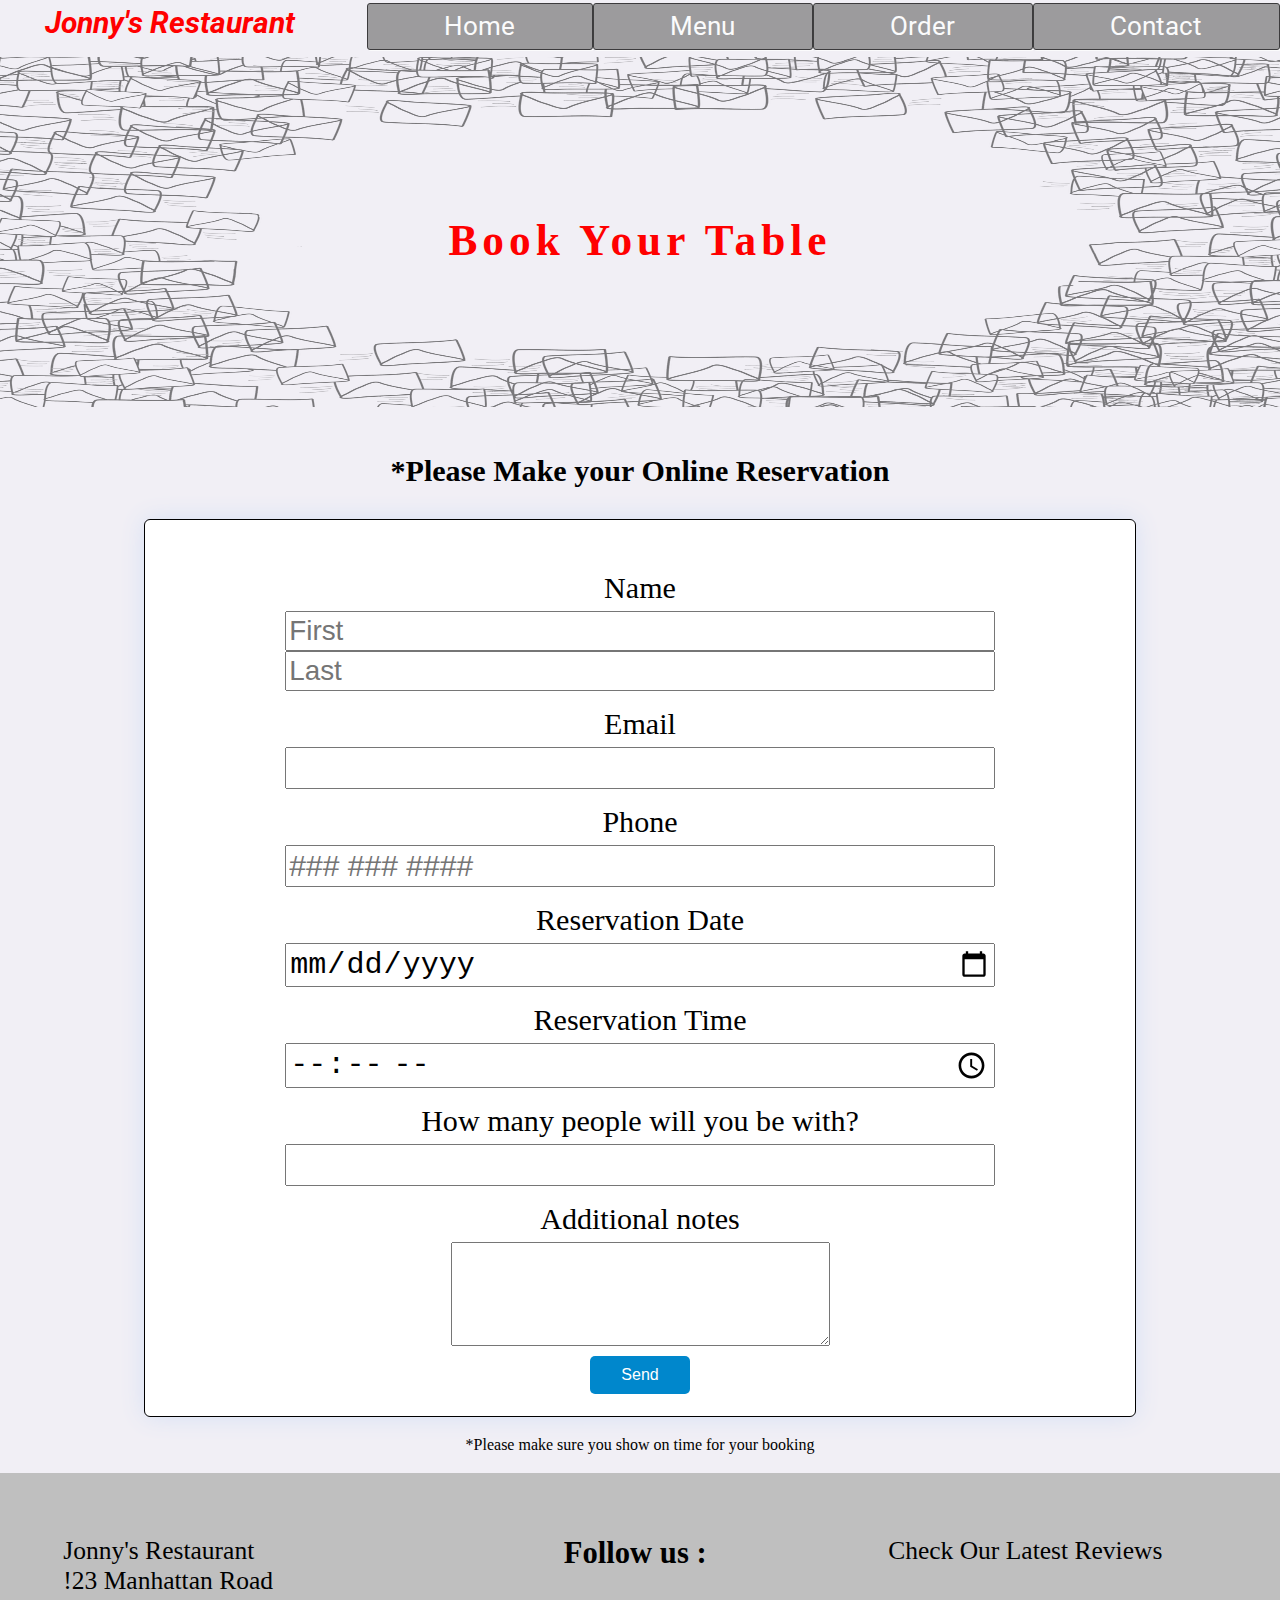
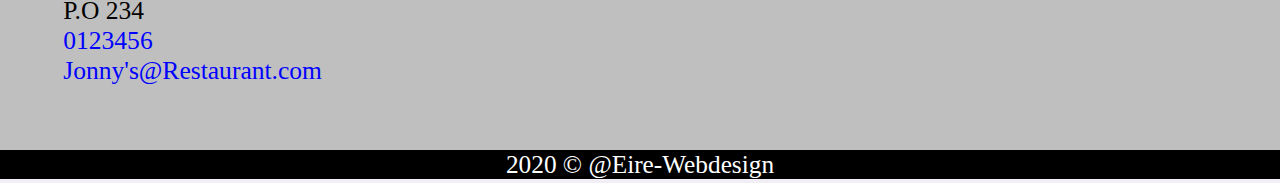
<file: jonnycontact.html>
<!DOCTYPE html>
<html>
<head>
<meta charset="UTF-8">
<meta name="viewport" content="width=device-width, initial-scale=1.0">
	<title>contacto</title>
<link rel="stylesheet" href="https://use.fontawesome.com/releases/v5.15.1/css/all.css" integrity="sha384-vp86vTRFVJgpjF9jiIGPEEqYqlDwgyBgEF109VFjmqGmIY/Y4HV4d3Gp2irVfcrp" crossorigin="anonymous">
<link href="https://fonts.googleapis.com/css2?family=Poppins&display=swap" rel="stylesheet">
<link href="https://fonts.googleapis.com/css2?family=Poppins&family=Roboto:wght@500&display=swap" rel="stylesheet">
<link rel="stylesheet" type="text/css" href="jonnycontacto.css">
</head>
<body>
<nav class="nav-container">
    <div class="nav-container_inner">
      <a id="logo" class="home-link" href="restaurant.index.html">Jonny's Restaurant</a>
        <ul class="top-nav">
            <li><a href="restaurant.index.html">Home</a></li>
            <li><a href="menu-index.html">Menu</a></li>
            <li><a href="index.html">Order</a></li>
            <li><a href="jonnycontact.html">Contact</a></li>
         </ul>
      </div>
</nav>
<main class="main-nav">
    <div class="contact-img">
      <img src="contact-letters.png" alt="contact-image" width="100%" height="150px">
	</div>
	<div class="header">
	  <h1>Book Your Table</h1>
	</div>
  <section class="form">

  	 <div class="testbox">
      <form onclick="changeColor();" id="myForm" action="/">
    <div class="banner">
          <h1>*Please Make your Online Reservation</h1>
    </div>
        <div class="item">
          <p>Name</p>
          <div class="name-item">
            <input type="text" name="name" placeholder="First" />
            <input type="text" name="name" placeholder="Last" />
          </div>
        </div>
        <div class="item">
          <p>Email</p>
          <input type="email" name="email" required="required" />
        </div>
        <div class="item">
          <p>Phone</p>
          <input type="text" name="phone" placeholder="### ### ####"/>
        </div>
        <div class="item">
          <p>Reservation Date</p>
          <input type="date" name="bdate" required/>
        </div>
   <div class="item">
          <p>Reservation Time</p>
          <input type="time" name="btime" required/>
               </div>
        <div class="item">
          <p>How many people will you be with?</p>
          <input type="text" name="language"/>
        </div>
         <div class="item">
          <p>Additional notes</p>
          <textarea rows="3"></textarea>
        </div>
         <div class="btn-block">
          <button id="form_button">Send</button>
        </div>
      </form>
    </div>
    <p class="p-time">*Please make sure you show on time for your booking</p>
  </section>
  <section class="footer-hero">
  	<div class="social-hero">
  		<div class="Address">
  		  <p>Jonny's Restaurant</p>
  		  <p>!23 Manhattan Road</p>
  		  <p>P.O 234</p>
  		  <p><a href="telephone"><i class="fas fa-phone-volume"></i>0123456</a></p>
  		  <p><a href="Email">Jonny's@Restaurant.com</a></p>
  		
  		</div>
  		<div class="social-icons">
  	      <header class="icons-header">
  	      	<h2>Follow us :</h2>
  	      </header>
  	      <a href="#"><i class="fab fa-facebook"></i>
  	      <a href="#"><i class="fab fa-twitter"></i></a>
  	      <a href="#"></a>
  	      <a href="#"><i class="fab fa-instagram"></i></a>
  		</div>
  		<div class="trip-container">
  		<a href="#"><i class="fab fa-tripadvisor"></i></a>
  		<p>Check Our Latest Reviews</p>
  		
  		</div>
  </section>
</main>
<footer>
  <div class="footer-end">
  	<p>2020 &copy @Eire-Webdesign</p>
  </div>
</footer>
<script type="text/javascript">
	function changeColor() {
		var myform = document.getElementById("myForm");
		var myIn = document.getElementsByTagName("input");
		for (var i = 0; i < myIn.length; i++) {
			myIn[i].setAttribute("class", "yellow");

		}
	}
var nameInput = document.forms[0].input;
var sendButton = document.getElementById("form_button").addEventListener("click", function(){
     validateForm();

});

  function validateForm (){
    if(!nameInput) {
      alert("please enter a valid user name");
    }
    }

  
	

		
	
</script>
</body>
</html>
</file>
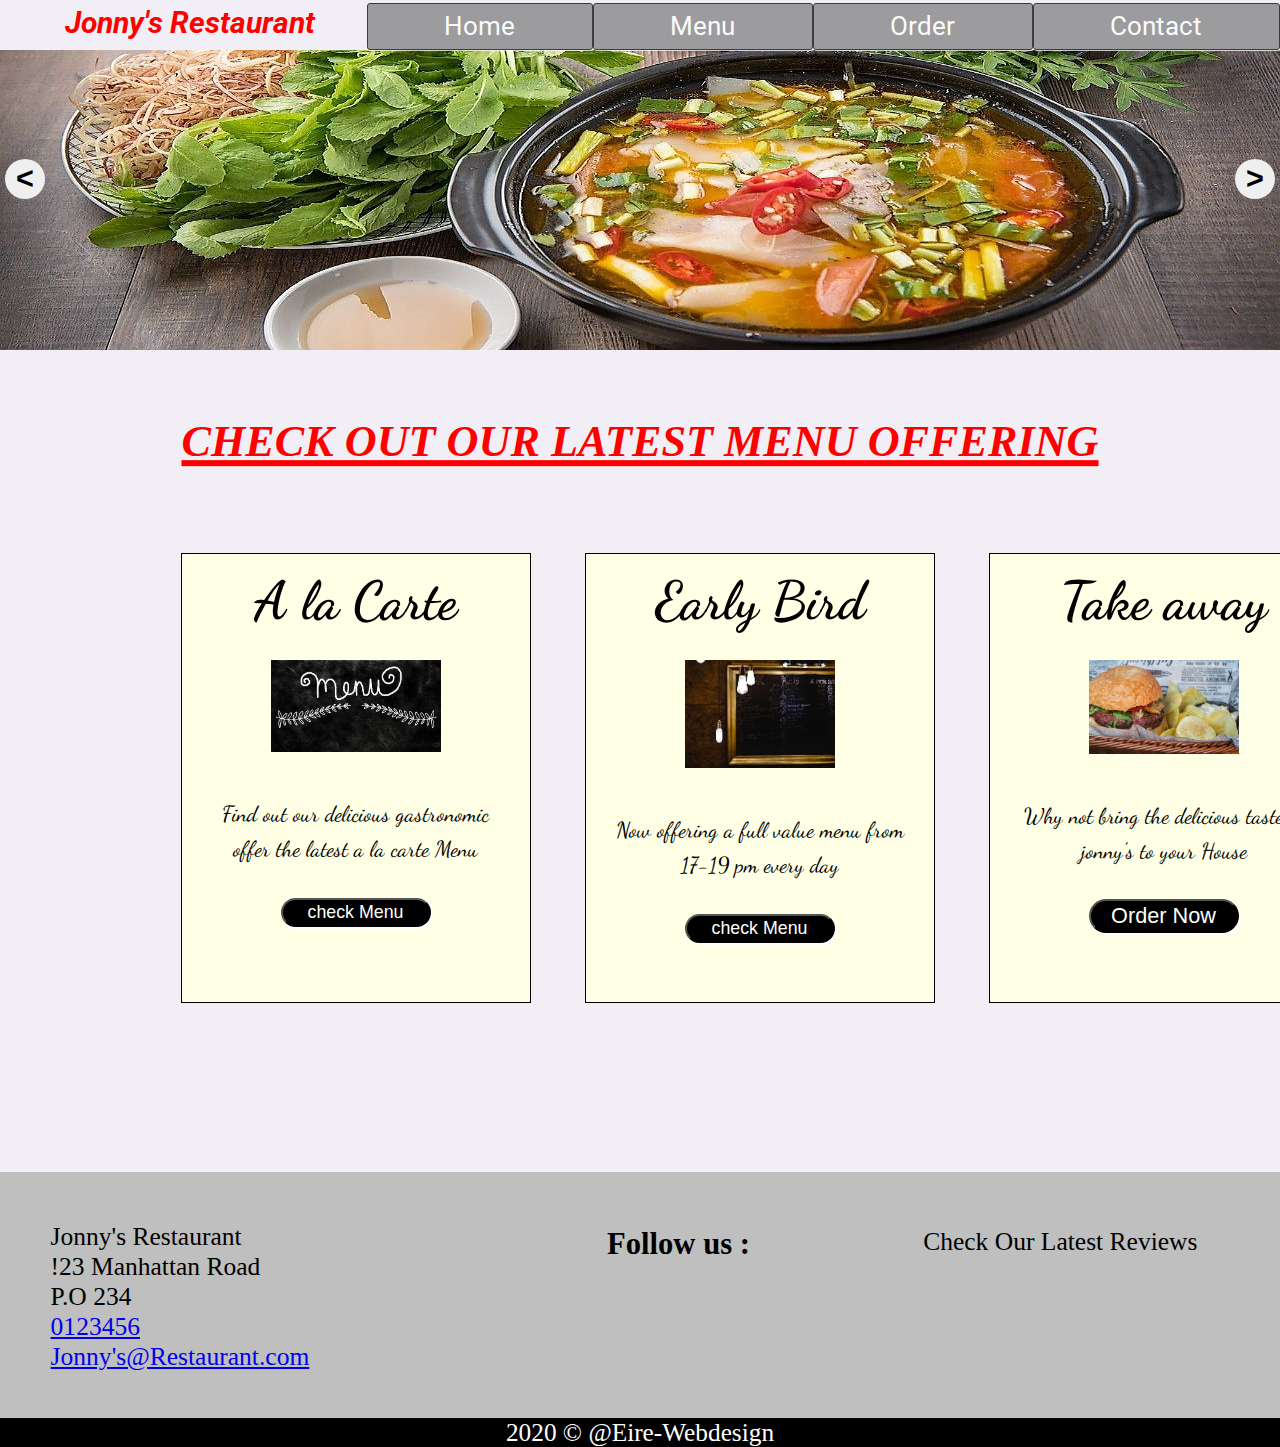
<file: Menu-index.html>
<!DOCTYPE html>
<html>
<head>
	<meta charset="utf-8">
	<title>jonny's menus</title>
	<link rel="stylesheet" href="https://use.fontawesome.com/releases/v5.15.1/css/all.css" integrity="sha384-vp86vTRFVJgpjF9jiIGPEEqYqlDwgyBgEF109VFjmqGmIY/Y4HV4d3Gp2irVfcrp" crossorigin="anonymous">
	<link rel="stylesheet" type="text/css" href="menu.css">
	<link href="https://fonts.googleapis.com/css2?family=Roboto&display=swap" rel="stylesheet">
	<link href="https://fonts.googleapis.com/css2?family=Arvo:wght@700&family=Dancing+Script:wght@600&display=swap" rel="stylesheet">
	 <meta name="viewport" content="width=device-width, initial-scale=1.0">
	 <style type="text/css">
	 	/*media queries for different screens*/
	 	@media only screen
	 	and (orientation: portrait)
	 	and (min-width: 375px)
	 	and (max-height: 670px)
	 	{
	 		
	 		.grid-container{
	 			margin-left: 2em;
	 		}

	 	}
	 	@media only screen
	 	and (orientation: portrait)
	 	and (min-width: 375px)
	 	and (max-height: 812px)
	 	{

	 		.grid-container{
	 			margin-left: 3em;
	 		}
	 	}
	 	@media only screen
       and (min-width: 410px)
{
	.grid-container{
		margin-left: 5em;
	}
	.card-one{
	width:250px;
	margin-top: 3em;
	border: 1px solid black;
	margin-left: 5.5em;
	background-color: #ffffe6;
	padding:20px;
	line-height: 1.6;
	
}
@media only screen
and (orientation: portrait)
and (min-width: 768px)
and (max-height: 1024px)
{
html {
   min-height: 1024px;


} 
.card-one ,.card-two, .card-three {
	width:175px;
	max-height:900px;
	margin-left: 0px;
	font-size:10px;

} 
.carousel-section{
	margin-top:0px;
  }
.carousel img{
	max-height: 150px;
}
.grid-container{
	margin-top:4em ;
	grid-template-columns:1fr 1fr 1fr;
	grid-template-rows: 1fr;
	grid-gap:0;
}
.footer-hero{
	max-height: 350px;
	position: relative;
	top:185px;
	margin-top:-4em;
}
.footer-end{
	position:relative;
	top:180px;
	
}
.offering{
	margin-top:3em;
}
.social-icons{
	position: relative;
	left:5%;
}
.trip-container{
	position: relative;
	left:10%;
}
.modal-body{

	margin-top:-16rem;

}

    
}
@media only screen
and (orientation: landscape)
and (min-width: 768px)
and (max-height: 1024px)
{
	.card-one ,.card-two, .card-three {
		width:175px;
		min-height:450px;
		margin-left: 5%;
		font-size:10px;
	
	} 
	.carousel-section{
		margin-top:0px;
	  }
	.carousel img{
		max-height: 150px;
	}
	.grid-container{
		margin-top:4em ;
		grid-template-columns:1fr 1fr 1fr;
		grid-template-rows: 1fr;
		grid-gap:0;
	}
	.footer-hero{
		max-height: 350px;
		position: relative;
		top:185px;
		margin-top:-4em;
	}
	.footer-end{
		position:relative;
		top:180px;
		
	}
	.offering{
		margin-top:3em;
	}
	.trip-container{
		position: relative;
		
	}



	 </style>
</head>
<body>
<nav class="nav-container">
	<div class="nav-container_inner">
		<a id="logo" class="home-link" href="restaurant.index.html">Jonny's Restaurant</a>
		<ul class="top-nav">
			<li><a href="restaurant.index.html">Home</a></li>
		    <li><a href="Menu-index.html">Menu</a></li>
		    <li><a href="index.html">Order</a></li>
		    <li><a href="jonnycontact.html">Contact</a></li>
        </ul>
	</div>
</nav>
<main>
	<section class="carousel-section">
		<div class="carousel">
			<div class="carousel-item carousel-item-visible">
			<img src="soup.jpg" alt="picture of food">	
			</div>
			<div class="carousel-item">
			<img src="burger.jpg" alt="picture of second dish">
				
			</div>
			<div class="carousel-item">
				<img src="dimsun.jpg" alt="picture of third dish">
				
			</div>
			<div class="carousel_actions">
				<button id="carousel--prev" aria-label="previous-slide"><</button>
				<button id="carousel--next" aria-label="next-slide">></button>
			</div>
		</div>
	</section>
	<section class="offering">
		    <div class="heading-alc-menu">
		       <h1><em>Check out our latest Menu offering</em></h1>
		    </div>
                <div class="grid-container">
                   <div id="card-one" class="card-one">
                     <header class="header-menu-alc"><h2>A la Carte</h2></header>
                     <img src="menu-2.jpg" width="50" alt="picture of a menu board">
                     <p>Find out our delicious gastronomic offer the latest a la carte Menu</p>
                     <input id="btn-modal" class="btn-card-one" type="button" value="check Menu">
                       
                   </div>
                   <div class="card-two">
                   	 <header class="header-menu-alc"><h2>Early Bird</h2></header>
                     <img src="menu1.jpg" alt="picture of a menu board">
                     <p>Now offering a full value menu from 17-19 pm every day</p>
                     <input onclick="modalUp();" class="btn-card-one" type="button" value="check Menu">
                       
                   </div>
                   <div class="card-three">
                   	 <header class="header-menu-alc"><h2>Take away</h2></header>
                     <img src="take away.jpg" alt="picture of a menu board">
                     <p>Why not bring the delicious taste of jonny's to your House</p>
                     <a href="shoping/index.html"><input class="btn-card-one" type="button" value="Order Now"></a>
                   </div>
            </div>
    </section>
    <section id="modal-one" class="modal-menu">
      <div class="modal-body">
    	
    	  <div class="exit-button">
    	    <button id="close_modal">Exit</button>
    	  </div>
          <div id="Eat" class="food-menu">
           <h1>Our Scrumptious Menu</h1>
           <h5>Bread Basket</h5>
           <p>Assortment of fresh baked fruit breads and muffins 5.50</p><br>
    
           <h5>Honey Almond Granola with Fruits</h5>
           <p>Natural cereal of honey toasted oats, raisins, almonds and dates 7.00</p><br>
    
          <h5>Belgian Waffle</h5>
          <p>Vanilla flavored batter with malted flour 7.50</p><br>
    
          <h5>Scrambled eggs</h5>
          <p>Scrambled eggs, roasted red pepper and garlic, with green onions 7.50</p><br>
    
         <h5>Blueberry Pancakes</h5>
         <p>With syrup, butter and lots of berries 8.50</p>
        </div>
        <a href="jonnycontact.html"><button class="btn-booking">Book your Table</button></a>
     </div>
    </section>
    <section class="footer-hero">
  	<div class="social-hero">
  		<div class="Address">
  		  <p>Jonny's Restaurant</p>
  		  <p>!23 Manhattan Road</p>
  		  <p>P.O 234</p>
  		  <p><a href="telephone"><i class="fas fa-phone-volume"></i>0123456</a></p>
  		  <p><a href="Email">Jonny's@Restaurant.com</a></p>
  		
  		</div>
  		<div class="social-icons">
  	      <header class="icons-header">
  	      	<h2>Follow us :</h2>
  	      </header>
  	      <a href="#"><i class="fab fa-facebook"></i>
  	      <a href="#"><i class="fab fa-twitter"></i></a>
  	      <a href="#"><i class="fab fa-instagram"></i></a>
  		</div>
  		<div class="trip-container">
  		<a href="#"><i class="fab fa-tripadvisor"></i></a>
  		<p>Check Our Latest Reviews</p>
  		
  		</div>
  </section>
</main>
<footer>
  <div class="footer-end">
  	<p>2020 &copy @Eire-Webdesign</p>
  </div>
</footer>
</main>
<script type="text/javascript">
//modal
var openModal = document.getElementById("modal-one");
var openButton = document.getElementById("btn-modal")
var closeButton = document.getElementById("close_modal");
//declare the click for the modal add the event listeners
openButton.addEventListener("click", modalUp);
closeButton.addEventListener("click", closeModal);
window.addEventListener("click", clickOutside);	
//function for the modal
function modalUp(event){
	openModal.style.display = "block";

}
function closeModal(event){
	 openModal.style.display = "none";
}
function clickOutside(event){
	if(event.target == openModal) {
		openModal.style.display = "none";
	}
	
}






//slider carousel
	var slidePosition = 0;
	var img = document.getElementsByClassName("carousel-item");
	var totalSlides = img.length;
	var buttonNext = document.getElementById("carousel--next").addEventListener("click", function(){
			moveToNextSlide() 

		})
	var prevButton = document.getElementById("carousel--prev").addEventListener("click",function(){
		moveToPrevSlide();
	})
  function updateSlidePosition(){
  	for (var i = 0; i < img.length; i++) {
  		img[i].classList.remove("carousel-item-visible");
  		img[i].classList.add("carousel_item--hidden")
  		
  	}
  	img[slidePosition].classList.add("carousel-item-visible");

  }
  function moveToNextSlide() {
  if (slidePosition === totalSlides - 1) {
    slidePosition = 0;
  } else {
    slidePosition++;
  }

  updateSlidePosition();
}

function moveToPrevSlide() {
  if (slidePosition === 0) {
    slidePosition = totalSlides - 1;
  } else {
    slidePosition--;
  }

  updateSlidePosition();
}
  
</script>

</body>
</html>
</file>
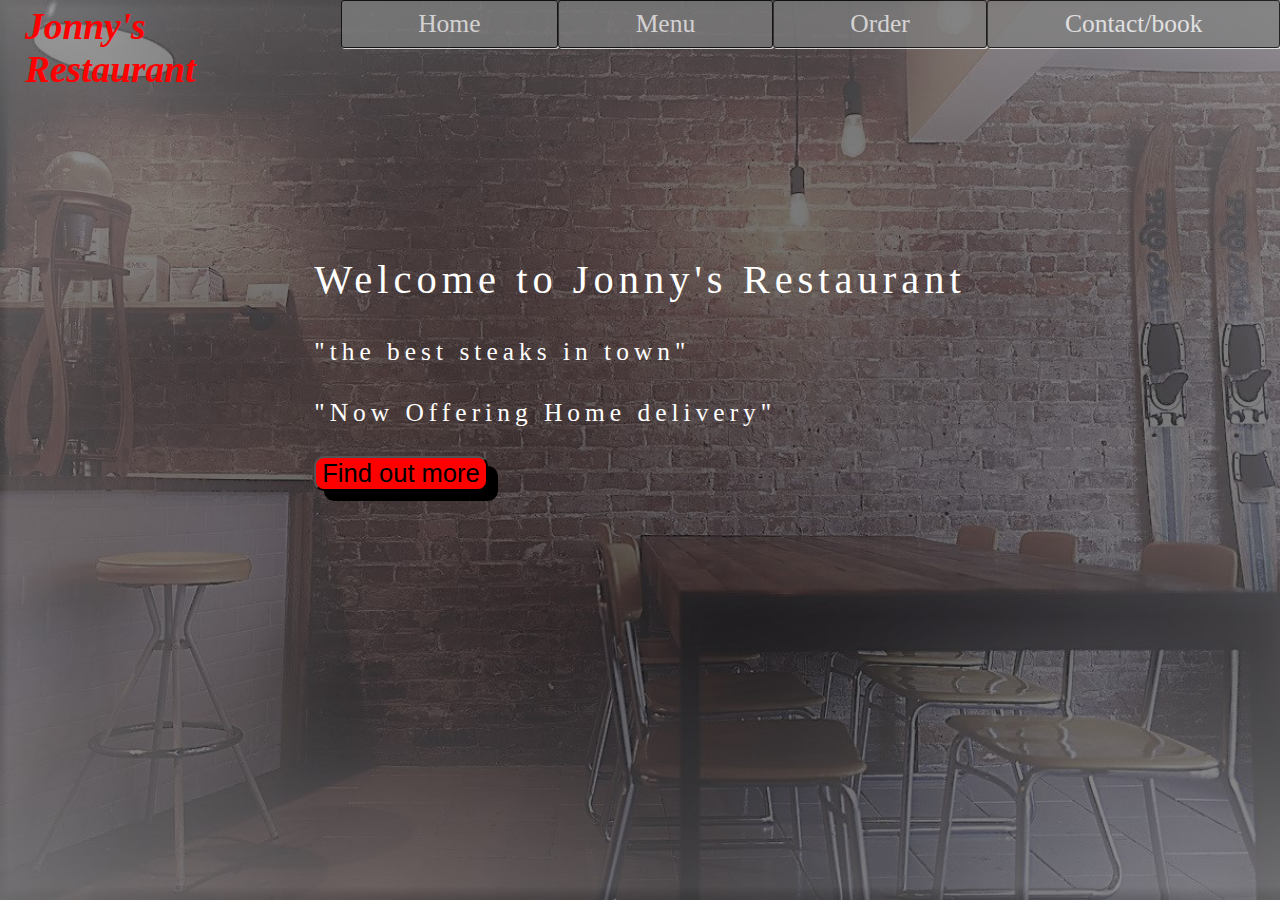
<file: restaurant.index.html>
<!DOCTYPE html>
<html>
<head>
<meta charset="utf-8">
<title>jonny's restaurant</title>
<link rel="stylesheet" type="text/css" href="mobilelanding.css">
<link rel="stylesheet" type="text/css" href="jonny's.css">
<link href="https://fonts.googleapis.com/css2?family=Roboto&display=swap" rel="stylesheet">
</head>
<body>
<nav class="nav-container">
	<div class="nav-container_inner">
		<a id="logo" class="home-link" href="restaurant.index.html">Jonny's Restaurant</a>
		<ul class="top-nav">
			<li><a href="restaurant.index.html">Home</a></li>
		    <li><a href="menu-index.html">Menu</a></li>
		    <li><a href="index.html">Order</a></li>
		    <li><a href="jonnycontact.html">Contact/book</a></li>
        </ul>
	</div>
</nav>
<section class="section-1">
  <div class="text-wrapper">
    <div class="section-text">
      <header class="welcome">Welcome to Jonny's Restaurant</header>
      <p>"the best steaks in town"</p>
      <p>"Now Offering Home delivery"</p>
      <a href="menu-index.html"><button class="btn-1">Find out more</button></a>
    </div>
  </div>
</section>
</body>
</html>
</file>
<file: jonnycontacto.css>
*{

	box-sizing: border-box;
	font-size: calc(0.5em + 1vw);
	margin:0;
	padding:0;
}
*,
::before
::after{
	box-sizing: inherit;
}
html,
body{
	background-color:#f1eff5;
	min-height: 100%;

}


.nav-container {
	position: relative;
	width:100%;
	overflow: visible;
	height: auto;
	font-family: 'Roboto', sans-serif;
}

.nav-container_inner {
	display:flex;
	justify-content: space-between;
	max-width:100%;
    position:relative;

	
	
}
.home-link {
	
	padding:5px;
	color:red;
    opacity: 1;
	font-weight: bold;
	text-decoration: none;
	font-size: 1.2em;
	margin-top:0px;
	font-style: italic;
	padding-left: 45px;
}
.top-nav {
	
	position:relative;
	display: flex;
	list-style-type: none;
	z-index: 2;
	top: 2.5px;

	
	
}
.top-nav a {
	display:block;
	padding:0.3em 3em;
    text-decoration: none;
	color:#ffff;
	border:1px solid black;
	background-color: grey;
	opacity: 0.75;
    border-radius: 3px;
    box-shadow: 1px 1px;
}
.top-nav a:hover{
	background-color: yellow;
	color:black;
}

.header{
	text-align: center;
	color:red;
	margin-top:-4em;
	font-size: 2.5em;
	letter-spacing: 5px;

}
img{
	opacity: 0.5;
}
/*media queries for top-nav,img and header*/
@media only screen
and (orientation: landscape)
and (min-width: 500px)
{

	h1{
		margin-top: 1.5em;
	}
}
@media only screen
and (orientation: landscape)
and (min-width: 765px)
{

	h1{
		margin-top: 2.2em;
	}
	form{
		margin-top: 1em;

	}
	input{
		padding: 2px;
	}
	.item > p{
		padding: 15px;
	}
	.trip-container{
		position:relative;
		left: 80px;
	}
	.banner{
		margin-top: -2em;
	}
}
}
@media only screen
and (orientation: portrait)
and (min-width: 765px)
{
	h1{
		margin-top: 1.2em;
	}
	img{
		height:200px;
	}
}
/*media queries for top-nav end*/
.form{
	font-family: font-family: 'Poppins', sans-serif;
	font-size: 4em;
	line-height: 16px;

}
 .testbox {
      display: flex;
      justify-content: center;
      align-items: center;
      margin-top: 60px;
      padding: 20px;
      margin-right: auto;
      margin-left: auto;
      }
.banner{
	display:flex;
	justify-content: center;
	align-items: center;
}
.item{
	display: block;
	text-align: center;
	position:relative;
	margin: 10px 0;
}
form{
	width:80%;
	border:1px solid black;
	padding: 22px;
	   border-radius: 6px;
      background: #fff;
      box-shadow: 0 0 25px 0 #d6e0f5; 


}
input{
	width:75%;
	
}
input[type="date"]::-webkit-inner-spin-button {
      display: none;

      }
.btn-block{
	margin-top: 10px;
	text-align: center;
}
button{
	width: 50px;
	padding: 10px;
	border:none;
	border-radius:5px;
	background: #0087cc;
	font-size:12px;
	color:white;
	cursor:pointer;
}
button:hover{
  background: #6eb8dd;
}
.p-time{
	font-size: 10px;
	text-align: center;
	margin-bottom: 20px;
}
.footer-hero{
	background-color: #bfbfbf;
	min-height: 3em;
	

}
.social-hero{
	display:inline-flex;
	padding:2em;
}

.social-icons{
	text-align: center;
    margin-right: 20px;
    margin-left: 8em;

}
.social-icons h2{
	font-size: 1.2em;
}
.social-icons i {
	font-size: 2em;
	margin-top: 10px;
	padding: 5px
}
.trip-container{
	text-align: center;
	margin-left: 3.2em;
}
.trip-container i {
	font-size: 3em;
	color: green;
}

.footer-end{
	background-color: black;
	width:100%;
	min-height: 1em;
}
.footer-end > p{
	color:white;
	text-align: center;
}
.yellow{
	background-color: #d9ffb3;
}

/*media queries for ipad and laptops*/
@media only screen 
and (min-width: 765px)
and (min-height: 1024px)
{
	form{
		margin-top: 2em;
	}
	h1{
		margin-top: 2em;
	}
	input{
		padding: 2px;
	}
	.item > p{
		padding: 5px;
	}
	.trip-container{
		position:relative;
		left: 40px;
	}
}
@media only screen
and (min-width: 1200px)
{
	img{
		height: 350px;
		margin-top: 10px;
	}
    .header h1{
		position: relative;
		bottom:50px;
	}
	form{
		margin-top: 10%;
	}
	.banner > h1{
		position: relative;
		bottom:2.5em;
	}
	.social-icons{
      margin-left: 9.5em;
	}
	.trip-container{
		position: relative;

      
	}
	.social-hero{
		padding: 2.5em;
		
	}
	.social-hero a{
		text-decoration: none;
		cursor: pointer;
		color: blue;

	}
	.social-hero a:hover{
		color:red;
	}
	.p-time{
		font-size: 16px;
	}
	button{
		width: 100px;
		font-size: 16px;
	}
}
</file>
<file: menu.css>
*{

	box-sizing: border-box;
	font-size: calc(0.5em + 1vw);
	margin:0;
	padding:0;
}
*,
::before
::after{
	box-sizing: inherit;
}
html,
body{
	background-color:#f1eff5;
	min-height: 100%;

}



.nav-container {
	position: relative;
	width:100%;
	overflow: visible;
	height: auto;
	font-family: 'Roboto', sans-serif;
}

.nav-container_inner {
	display:flex;
	justify-content: space-between;
	max-width:100%;
    position:relative;

	
	
}
.home-link {
	
	padding:5px;
	color:red;
    opacity: 1;
	font-weight: bold;
	text-decoration: none;
	font-size: 1.2em;
	margin-top:0px;
	font-style: italic;

}
.top-nav {
	
	position:relative;
	display: flex;
	list-style-type: none;
	z-index: 2;
	top: 2.5px;

	
	
}
.top-nav a {
	display:block;
	padding:0.3em 3em;
    text-decoration: none;
	color:#ffff;
	border:1px solid black;
	background-color: grey;
	opacity: 0.75;
    border-radius: 3px;
    box-shadow: 1px 1px;
}
.top-nav a:hover{
	background-color: yellow;
	color:black;
}
.carousel-section{
	margin-top: -5px;
}
.carousel{
	overflow:hidden;
	position:relative;
	width: 100%;
	max-height: auto;
}
.carousel img{
	width: 100%;
	max-height: 100px;
}
.carousel .carousel-item,
.carousel .carousel-item--hidden{
	display:none;
}
.carousel .carousel-item-visible {
	display:block;
}
.carousel .carousel_actions
{
	display:flex;
	justify-content: space-between;
	position:absolute;
	width: 100%;
	top:50%;
	transform: translateY(-50%);
}
.carousel button{
	border-radius:50px;
	border: 0;
	font-weight: bold;
	cursor: pointer;
	width:20px;
	height: 20px;
	font-size: 1em;


}
.carousel button{
	margin: 0 5px;
}
.grid-container{
	display: grid;
    grid-template-columns: 1fr;
    grid-template-rows: 1;
    grid-gap: 1.5em;
    max-width: 1080px;
    margin:0 auto;
    text-align: center;
	font-family: 'Dancing Script', cursive;
}



.card-one{
	width:250px;
	margin-top: 3em;
	border: 1px solid black;
	margin-left: 5.5em;
	background-color: #ffffe6;
	padding:20px;
	overflow: hidden;
	line-height: 1.6;
	transition: ease-out 0.3s;
	animation: zoomout 0.5s;
	animation-delay: 3s;
	animation-timing-function: ease-in;


}
.card-one:hover,
.card-two:hover,
.card-three:hover{
	transform: scaleY(1.1);

}
@keyframes zoomout{
	0%{
		transform: scaleX(1.2);
	}
	
}



.card-one > header{
	margin-bottom: 15px;
	margin-top: 0px;
}
 header > h2{
	font-size: 3em;
	margin-top: -15px;
}
.grid-container p{
	font-size:2em;
}
.grid-container img{
	width: 100px;
}
.card-two > header > h2 {
	font-size: 3em;
	margin-bottom: 15px;
}
.card-three > header > h2{
	font-size: 3em;
	margin-bottom: 15px;
}
.btn-card-one{
	margin-top: 10px;
	background-color: black;
	color: white;
	border-radius: 50px;
	width: 100px;
	padding:2px;
	box-shadow: 2px 2px;
}



.card-two{
	width:250px;
	margin-top: 3em;
	border: 1px solid black;
	margin-left: 5.5em;
	background-color: #ffffe6;
	padding:20px;
	overflow: hidden;
	line-height: 1.6;
	transition: ease-out 0.3s;
	animation: zoomout 2s;
	animation-delay: 5s;
	animation-timing-function: ease-in;

}
.heading-alc-menu{
	text-align: center;
	font-size: 4em;
	text-transform: uppercase;
	margin-top: 10px;
	color:red;
	text-decoration: underline;
}
.card-three{
	width:250px;
	margin-top: 3em;
	border: 1px solid black;
	margin-left: 5.5em;
	background-color: #ffffe6;
	padding:20px;
	overflow: hidden;
	line-height: 1.6;
	transition: ease-out 0.3s;
	animation: zoomout 2s;
	animation-delay: 8s;
	animation-timing-function: ease-in;
}
.modal-body{
	position:fixed;
	transform: translateZ(0);-webkit-transform: translateZ(0);
	background-color:red;
	top:30em;
	right:10%;
	min-height: 300px;
	z-index: 1;
	width:80%;
	overflow: scroll;
	padding:8em 6em;
	line-height: 1.8;
}
.exit-button{
	position: absolute;
	top:3%;
	left:5%;
}
.exit-button > button{
	background-color: white;
	color:black;
	font-weight: 900;
	width:50px;
}
.food-menu > h1{
	font-size: 2em;
	position:absolute;
	top:10%;
}

.btn-booking{
	background-color: yellow;
	margin-top: 4em;
	border-radius: 20px;
	width:100px;
}
.modal-menu{
	display:none;
}

.modal-menu-one{
	display:block;
}
.footer-hero{
	margin-top: 10px;
	background-color: #bfbfbf;
	min-height: 3em;

}
.social-hero{
	display:inline-flex;
	padding:2em;
}

.social-icons{
	text-align: center;
    margin-right: 20px;
    margin-left: 6em;
    margin-top: 10px;

}
.social-icons h2{
	font-size: 1.2em;
}
.social-icons i {
	font-size: 2em;
	margin-top: 10px;
	padding: 5px
}
.trip-container{
	text-align: center;
	margin-left: 3.2em;
}
.trip-container i {
	font-size: 3em;
	color: green;
}

.footer-end{
	background-color: black;
	width:100%;
	min-height: 1em;
}
.footer-end > p{
	color:white;
	text-align: center;
}
.yellow{
	background-color: #d9ffb3;
}

@media only screen
and (min-width: 320px)
and (orientation:landscape)
{
	.carousel-section{
		margin-top: 0px;
	}
	.grid-container{
		grid-template-columns: 1fr 1fr 1fr;
		grid-gap: 0;
		grid-template-rows: 1fr;
		margin-left: -4em;

		
	}
	.card-one ,.card-two, .card-three {
		width:130px;
		height: 95%;
	}
	.card-one input{
		position: relative;
		top:7%;
	}
	.card-two input{
		position: relative;
		top:3%;
	}
	.footer-hero{
		margin-top:2em;
	}
	
	.social-icons{
	 position:relative;
	 left:30px;
	 top:10px;
	}
	.trip-container{
	   position: relative;
	   top:5px;
	   left: 4em;
	}
	.modal-body{
		position:fixed;
		top: 3em;
		max-height:250px;
	}
	.booking > input{
		position: absolute;
		color:green;
		top:70%;

	}
}

@media only screen
and (orientation: portrait)
and (min-width: 375px)
and (min-height: 812px)
{
	.grid-container{
		margin-left:3em;
	}
	
}
@media only screen
and (orientation: landscape)
and (min-width: 414px)
and (max-height: 736px)
	{
		.offering{
			margin-left:-20%;
		}
		.offering h1{
			margin-left: 4em;
		}
		.card-one ,.card-two, .card-three {
		width:175px;
		min-height:450px;
		margin-left: 5%;
		font-size:10px;
	
	} 
	}
@media only screen
and (orientation: landscape)
and (min-width: 768px)
and (max-height: 1024px)
{
	.card-one ,.card-two, .card-three {
		width:175px;
		min-height:450px;
		margin-left: 5%;
		font-size:10px;
	
	} 
	.carousel-section{
		margin-top:0px;
	  }
	.carousel img{
		max-height: 150px;
	}
	.grid-container{
		margin-top:4em ;
		grid-template-columns:1fr 1fr 1fr;
		grid-template-rows: 1fr;
		grid-gap:0;
	}
	.footer-hero{
		max-height: 350px;
		position: relative;
		top:185px;
		margin-top:-4em;
	}
	.footer-end{
		position:relative;
		top:180px;
		
	}
	
	.offering{
		margin-top:3em;
	}
}
@media only screen 
and (min-width: 1280px)
{
	.heading-alc-menu{
		transform: translateY(-45%);
	}
	.home-link{
		padding-left: 65px;
	}
    .carousel-section{
		padding-top: 3px;
	}
	.carousel img{
		min-height:300px;
	}
	.carousel button{
		border-radius:50px;
		border: 0;
		font-weight: bold;
		cursor: pointer;
		width:40px;
		height: 40px;
		font-size: 1.2em;
	
	
	}
	.carousel button{
		margin: 0 5px;
	}
	.carousel_actions{
		padding-bottom: 50px;
	
	}

	body{
		background-color:#f1eff5;
	}

	.grid-container{
		position: relative;
		top:-4rem;
		display: flex;
        width: 100%;
	}
	.card-one{
		min-width: 350px;
		font-size: 3em;
	}
	.card-one > img{
		width:170px;
	}
	.card-two,
	.card-three{
		min-width: 350px;
		max-height: 400px;
	}
	.card-two > img , .card-three > img{
		width: 150px;

	}
	.card-two > p, .card-one > p, .card-three > p{
		margin-top: 40px;
		font-size: 2.2em !important;

	}
	.btn-card-one{
		margin:30px 0px;
		width:150px;
	}
	.btn-card-one:hover{
		background-color:red;
	}
	.modal-body{
		font-size:0.8em;
	}
    .food-menu > h1{
		font-size: 1em;
		padding-top: 60px;
	    text-decoration: underline;
	
		
	}
	.exit-button > button{
		width:150px;
		border-radius:10px;
	}
	.btn-booking{
		width:300px;
	}
	.social-icons{
		padding-left: 115px;
	}
	
	
}
</file>
<file: mobilelanding.css>
@media only screen 
  and (min-device-width: 320px) 
  and (max-device-width: 568px)
   {
   	*{

	  box-sizing: border-box;
	  font-size: calc(0.5em + 1vw);
    }
    *,
     ::before
     ::after{
	  box-sizing: inherit;
     }

  	 body{
	  	margin:0;
	  	padding: 0;
	  	height:100vh;
	  	background-size: cover;
	  }
	  #logo{
	  	font-size: 1.8em;
	  	position:relative;
	  	left:20px;
	  	bottom:30px;
	  	color:red;
	  	font-weight: bolder;

	  }
	  .nav-container_inner{
	  	position: absolute;
	  	
	  	
	  	padding:1em;
	  }
	  .section-text{
	  	
	  	margin-left: 5.2em;
	  	padding: 2em;

      }
      .welcome{
      	margin-top: 8.5em;
      	font-size: 2.5em;
      	line-height: 2em;
      	padding-bottom: 2em;
      }
      p{
      	font-size:1.8em; 
      	margin: 
      	line-height:1.8;
      	margin: 60px;
      	padding-bottom: 1em;
      }
      .btn-1{
       margin-left: 10em;
       margin-top: 2em;      	
      }
      .top-nav {
       /*position:relative;*/
       right: -5px;
      }
	  .top-nav a {
	  	font-size: 1em;
	  }
	
	}
@media only screen 
  and (min-device-width: 765px) 
  and (max-device-width: 1080px)
  {
  	body{
  		font-size: 1.4em;
  		line-height: 
  	}
  	#logo{
  		margin-left: 1em;
  		position: relative;
  		bottom:1em;

  	}
  	.nav-container_inner{
  		padding:1em;
  		
  	}
  
  	.welcome{
  		margin-top: 30%;
  	}
  	p{
  		margin-top: 10%;
  	}
  	.btn-1{
  		margin-top: 10%;
  	}


  }
</file>
